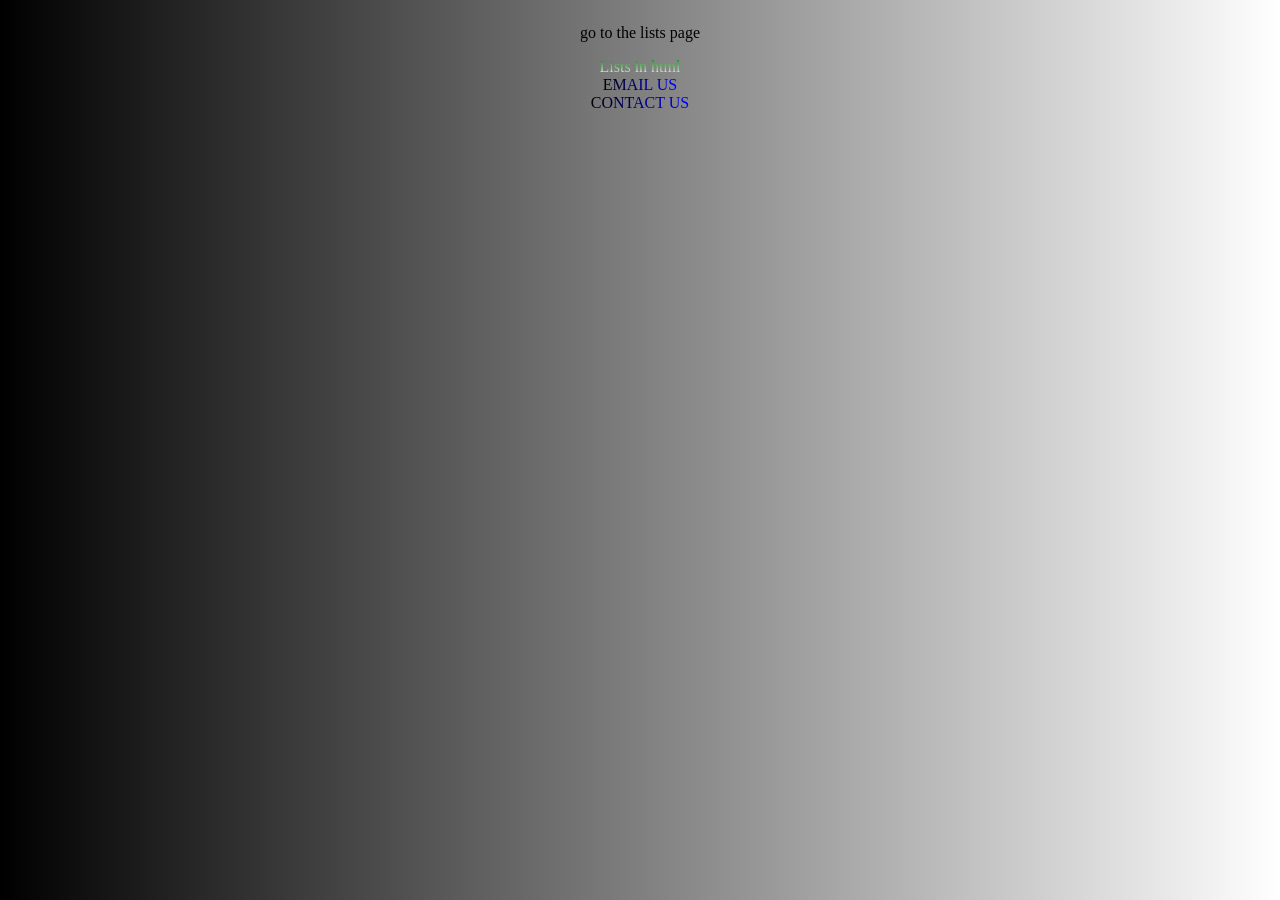
<file: index.html>
<!DOCTYPE html>
<html lang="en">
    <head>
        <meta charset="UTF-8">
        <meta name="viewport" content="width=device-width, initial-scale=1.0">
        <title>Main Page</title>
        <link rel="stylesheet" href="css/style.css">
    </head>
    <body>
        <p>go to the lists page</p><a class="grad grad3" href="lists.html">Lists in html</a>
        <a class="grad grad2" href="mailto:akel.dev@gmail.com">EMAIL US</a>
        <a class="grad grad2" href="tel:+212645678900">CONTACT US</a>
    </body>
</file>
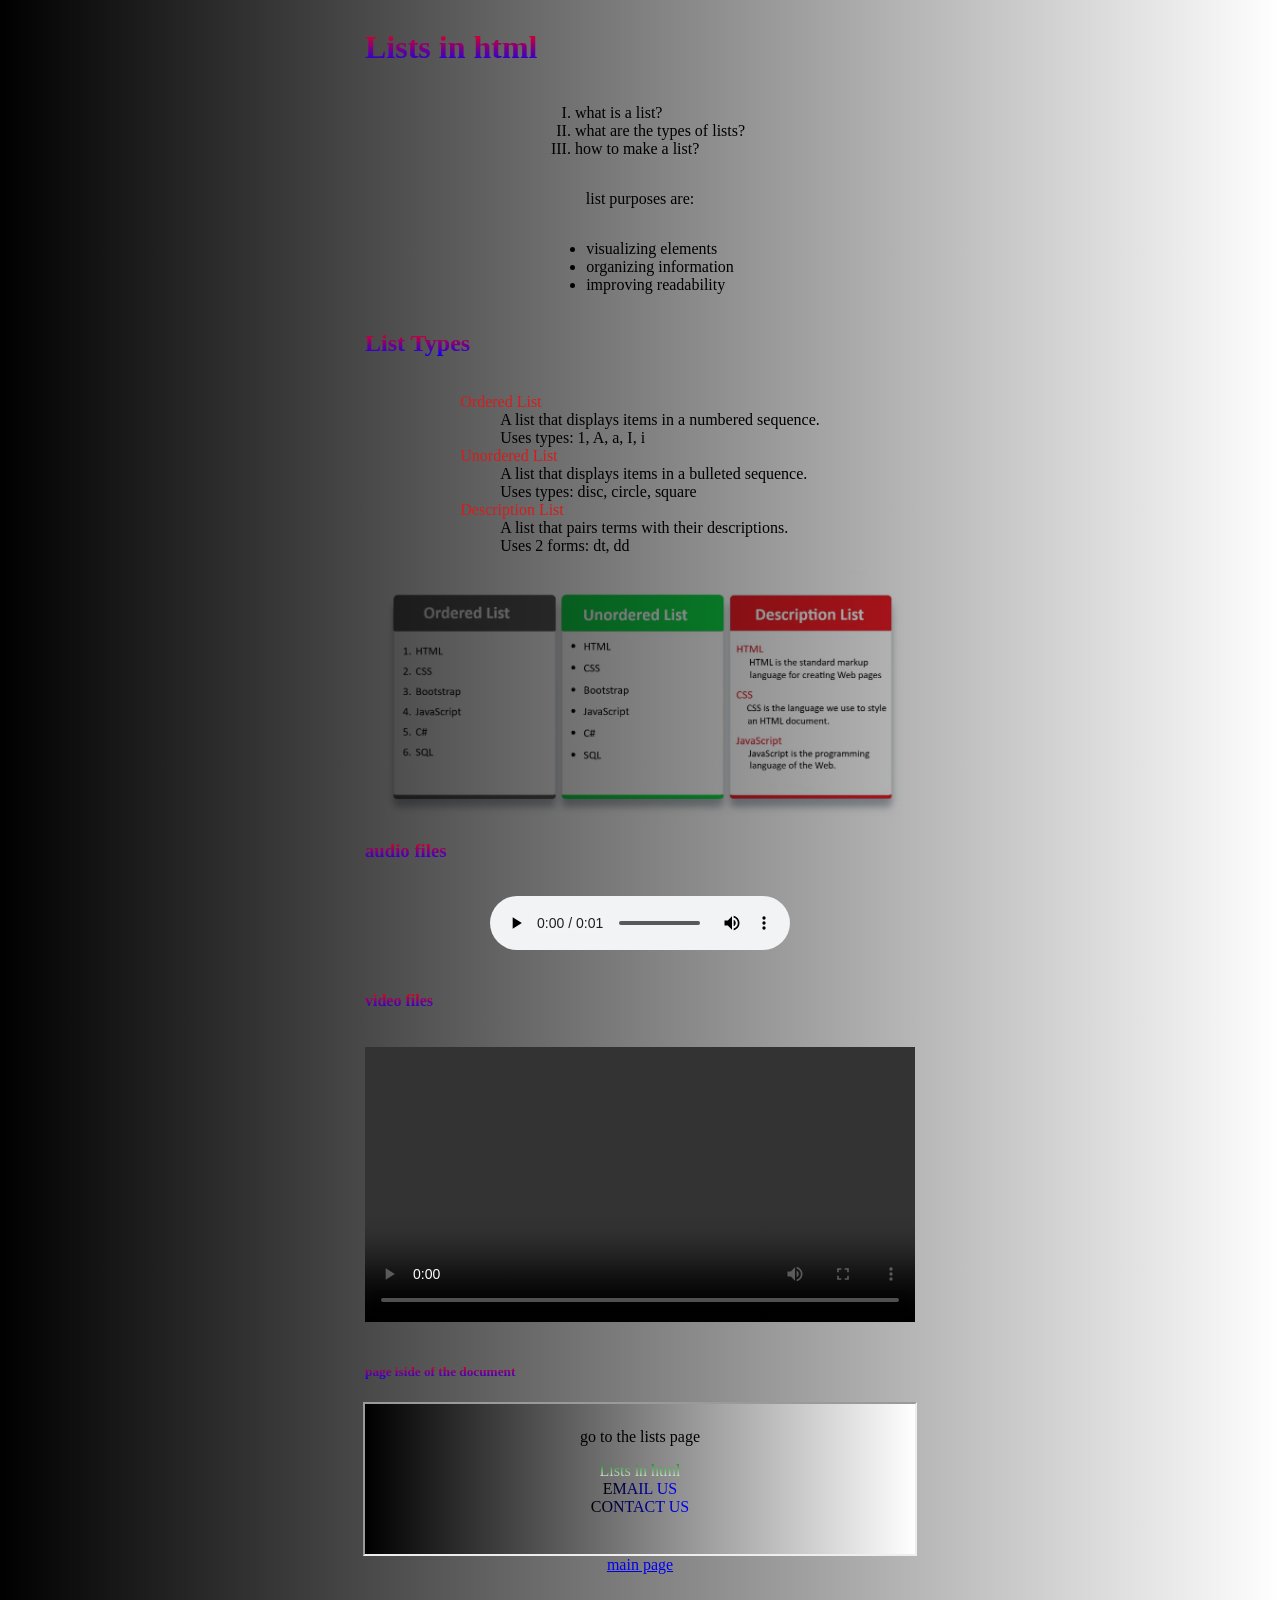
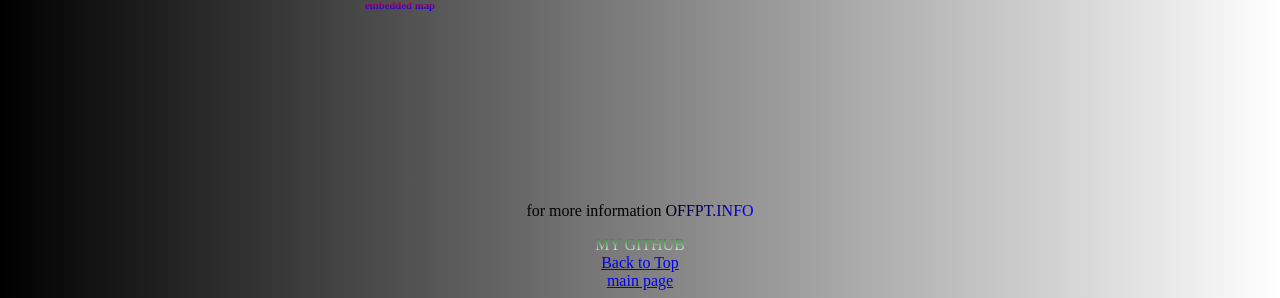
<file: lists.html>
<!DOCTYPE html>
<html lang="en">
    <head>
        <meta charset="UTF-8">
        <meta name="viewport" content="width=device-width, initial-scale=1.0">
        <title>niveau page</title>
        <link rel="stylesheet" href="css/style.css">
    </head>
    <body>
        <h1 class="item grad grad1" id="h1" >Lists in html</h1>
          <ol type="I">
            <li>what is a list?</li>
            <li>what are the types of lists?</li>
            <li>how to make a list?</li>
          </ol>
          <p>list purposes are:</p>
          <ul class="circle"> 
            <li>visualizing elements</li>
            <li>organizing information</li>
            <li>improving readability</li>
          </ul>
        <h2 class="item grad grad1"> List Types</h2>
          <dl>
            <dt class="list">Ordered List</dt>
            <dd>A list that displays items in a numbered sequence.</dd>
            <dd>Uses types: 1, A, a, I, i</dd>
            <dt class="list">Unordered List</dt>
            <dd>A list that displays items in a bulleted sequence.</dd>
            <dd>Uses types: disc, circle, square</dd>
            <dt class="list">Description List</dt>
            <dd>A list that pairs terms with their descriptions.</dd>
            <dd>Uses 2 forms: dt, dd</dd>
          </dl>
          <div>
            <!--best width 550px, courds need reshaping w width="550px" aspect-ratio="39:16" img -->
            <img src="images/lists.png" alt="list types" width="550px" aspect-ratio="39:16" class="item"   style="mix-blend-mode: multiply" usemap="#imagemap">
          </div>
          
          <map name="imagemap">
            <area shape="rect" coords="60,50,400,477" href="https://www.w3schools.com/html/html_lists_ordered.asp">
            <area shape="rect" coords="414,50,757,477" href="https://www.w3schools.com/html/html_lists_unordered.asp">
            <area shape="rect" coords="772,50,1110,477" href="https://www.w3schools.com/html/html_lists_other.asp">
          </map>
        <h3 class="item grad grad1">audio files</h3>
        <p><audio controls>
            <source src="media/faaah.mp3" type="audio/mpeg">
            Your browser does not support the audio element.
        </audio></p>
        <h4 class="item grad grad1">video files</h4>
        <p><video controls width="550px" aspect-ratio="39:16">
            <source src="media/cat_huh.mp4" type="video/mp4">
            Your browser does not support the video tag.
        </video></p>
        <h5 class="item grad grad1">page iside of the document</h5>
        <iframe src="index.html" width="550px" aspect-ratio="39:16" title="HTML Lists"></iframe>
        <a href="index.html">main page</a>
        <h6 class="item grad grad1">embedded map</h6>
        <iframe src="https://www.google.com/maps/embed?pb=!1m18!1m12!1m3!1d3329.187091168775!2d-7.618155084798479!3d33.58988698072686!2m3!1f0!2f0!3f0!3m2!1i1024!2i768!4f13.1!3m3!1m2!1s0xda7d8e5c6a5b8c9%3A0x6e1f3c8b0e5c6a5b!2sCasablanca%2C%20Morocco!5e0!3m2!1sen!2s!4v1697051234567!5m2!1sen!2sen"       width="550px" aspect-ratio="39:16" style="border:0;" allowfullscreen="yes" loading="lazy" referrerpolicy="no-referrer-when-downgrade"></iframe>    
        <p>for more information <a class="grad grad2" href="https://ofppt.info/" target="_blank" rel="noopener noreferrer">OFFPT.INFO</a></p>
        <a class="grad grad3" href="https://github.com/mohamed-ecchouati-dev" target="_blank">MY GITHUB</a>
        <a href="#h1">Back to Top</a>
        <a href="index.html">main page</a>
        <!--to do list: tableau et formulaire-->
    </body>
</html>
</file>
<file: css/style.css>
:root {
    --color1: #d61d1d;
    --color2: #1569d7e0;
    --color3: green;
    --grad1: linear-gradient(red, blue);
    --grad2: linear-gradient(90deg, black, blue);
    --grad3: linear-gradient( green, white);
}

.grad {
  -webkit-background-clip: text;
  background-clip: text;
  -webkit-text-fill-color: transparent;
}

body{
    display:flex;
    justify-content: center;
    align-items: center;
    flex-direction: column;
    background: linear-gradient(90deg, black,white)
}

.item {
    width: 550px;
    height: auto;
    color: red

}

.list {
  color: var(--color1);
}


.grad1 {
    background-image: var(--grad1);
}
.grad2 {
    background-image: var(--grad2);
}
.grad3 {
    background-image: var(--grad3);
}
</file>
